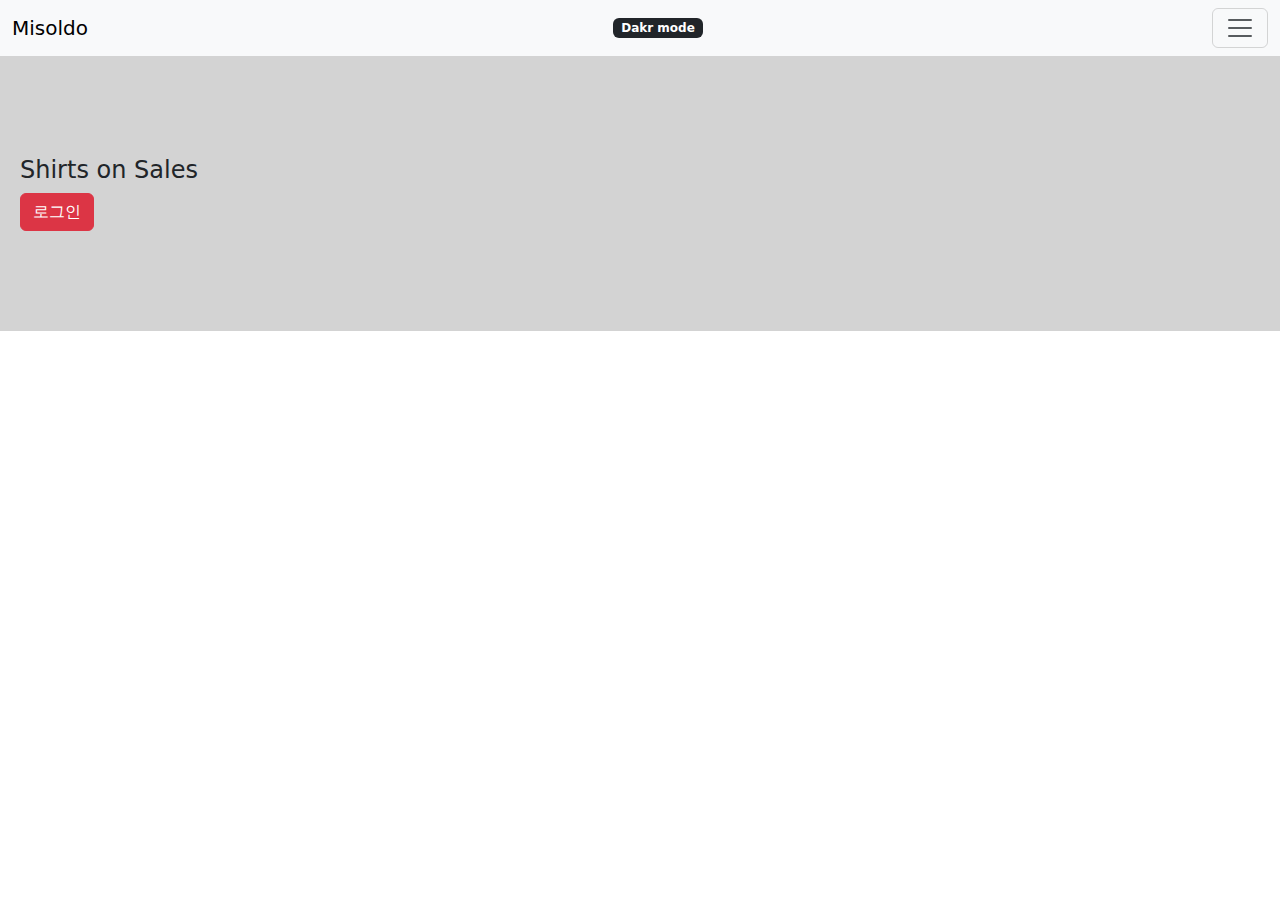
<file: index.html>
<!DOCTYPE html>
<html lang="en">
  <head>
    <meta charset="UTF-8" />
    <meta http-equiv="X-UA-Compatible" content="IE=edge" />
    <meta name="viewport" content="width=device-width, initial-scale=1.0" />
    <title>Document</title>
    <link
      href="https://cdn.jsdelivr.net/npm/bootstrap@5.1.3/dist/css/bootstrap.min.css"
      rel="stylesheet"
    />
    <link href="main.css" rel="stylesheet" />
  </head>
  <body>
    <!-- 모달창 -->
    <div class="black-bg">
      <div class="white-bg">
        <h4>로그인 하세요</h4>
        <form action="success.html">
          <div class="my-3">
            <input type="text" class="form-control" />
          </div>
          <div class="my-3">
            <input type="password" class="form-control" />
          </div>
          <button type="submit" class="btn btn-primary">전송</button>
          <button type="button" class="btn btn-danger" id="close-bt">
            닫기
          </button>
        </form>
      </div>
    </div>

    <nav class="navbar navbar-light bg-light">
      <div class="container-fluid">
        <span class="navbar-brand">Misoldo</span>
        <span class="badge bg-dark">Dakr mode</span>
        <button class="navbar-toggler" type="button">
          <span class="navbar-toggler-icon"></span>
        </button>
      </div>
    </nav>
    <ul class="list-group">
      <li class="list-group-item">An item</li>
      <li class="list-group-item">A second item</li>
      <li class="list-group-item">A third item</li>
      <li class="list-group-item">A fourth item</li>
      <li class="list-group-item">And a fifth one</li>
    </ul>
    <div class="main-bg">
      <h4>Shirts on Sales</h4>
      <button id="login-bt" class="btn btn-danger">로그인</button>
    </div>

    <script>
      //badge 홀수번 클릭하면 내부 글자 light로 변경
      //badge 짝수번 클릭하면 내부 글자 dark로 변경
      let count = 0;
      const badgeElement = document.querySelector(".badge");
      if (badgeElement) {
        badgeElement.addEventListener("click", function () {
          count++;
          if (count % 2 === 0) {
            // dark 모드 변경
            badgeElement.innerHTML = "Light Mode";
          } else {
            // light 모드 변경
            badgeElement.innerHTML = "Dark Mode";
          }
          console.log(count);
        });
      }

      //전송 버튼 누르면 input에 입력한 값이 공백이면 알림창 띄워주세요~
      const inputField = document.querySelector(".form-control");
      const loginBt = document.querySelector(".btn");

      loginBt.addEventListener("click", function (event) {
        if (inputField.value === "") {
          alert("내용을 입력해주세요");
          event.preventDefault();
        }
      });

      //if문으로 줄이기
      // 공통으로 사용하는 상수를 지정해주고
      //상태에 따라 조건을 걸어줌
      const blackBg = document.querySelector(".black-bg");

      document.addEventListener("click", function (addEventListener) {
        if (event.target.id === "login-bt") {
          blackBg.classList.add("show-modal");
        } else if (event.target.id === "close-bt") {
          blackBg.classList.remove("show-modal");
        }
      });
      // document
      //   .getElementById("login-bt")
      //   .addEventListener("click", function () {
      //     document.querySelector(".black-bg").classList.add("show-modal");
      //     //닫기 버튼 누르면 모달창 닫는 기능
      //     //닫기 버튼을 눌렀을 때 클래스에 추가해주었던 show-modal을 해제
      //   });

      // document
      //   .getElementById("close-bt")
      //   .addEventListener("click", function () {
      //     document.querySelector(".black-bg").classList.remove("show-modal");
      //   });

      document
        .getElementsByClassName("navbar-toggler")[0]
        .addEventListener("click", function () {
          document
            .getElementsByClassName("list-group")[0]
            .classList.toggle("show");
        });

      document.getElementById("close").addEventListener("click", function () {
        document.getElementById("alert").style.display = "none";
      });
    </script>
    <script src="https://cdn.jsdelivr.net/npm/bootstrap@5.1.3/dist/js/bootstrap.bundle.min.js"></script>
  </body>
</html>
</file>
<file: main.css>
.list-group {
  display: none;
}
.show {
  display: block;
}
.black-bg {
  width: 100%;
  height: 100%;
  position: fixed;
  background: #00000080;
  z-index: 5;
  padding: 30px;
  display: none;
}

.white-bg {
  background-color: rgb(255, 255, 255);
  padding: 20px;
  border-radius: 10px;
}
.show-modal {
  display: block;
}

.main-bg {
  padding: 100px 20px;
  background: lightgrey;
}
</file>
